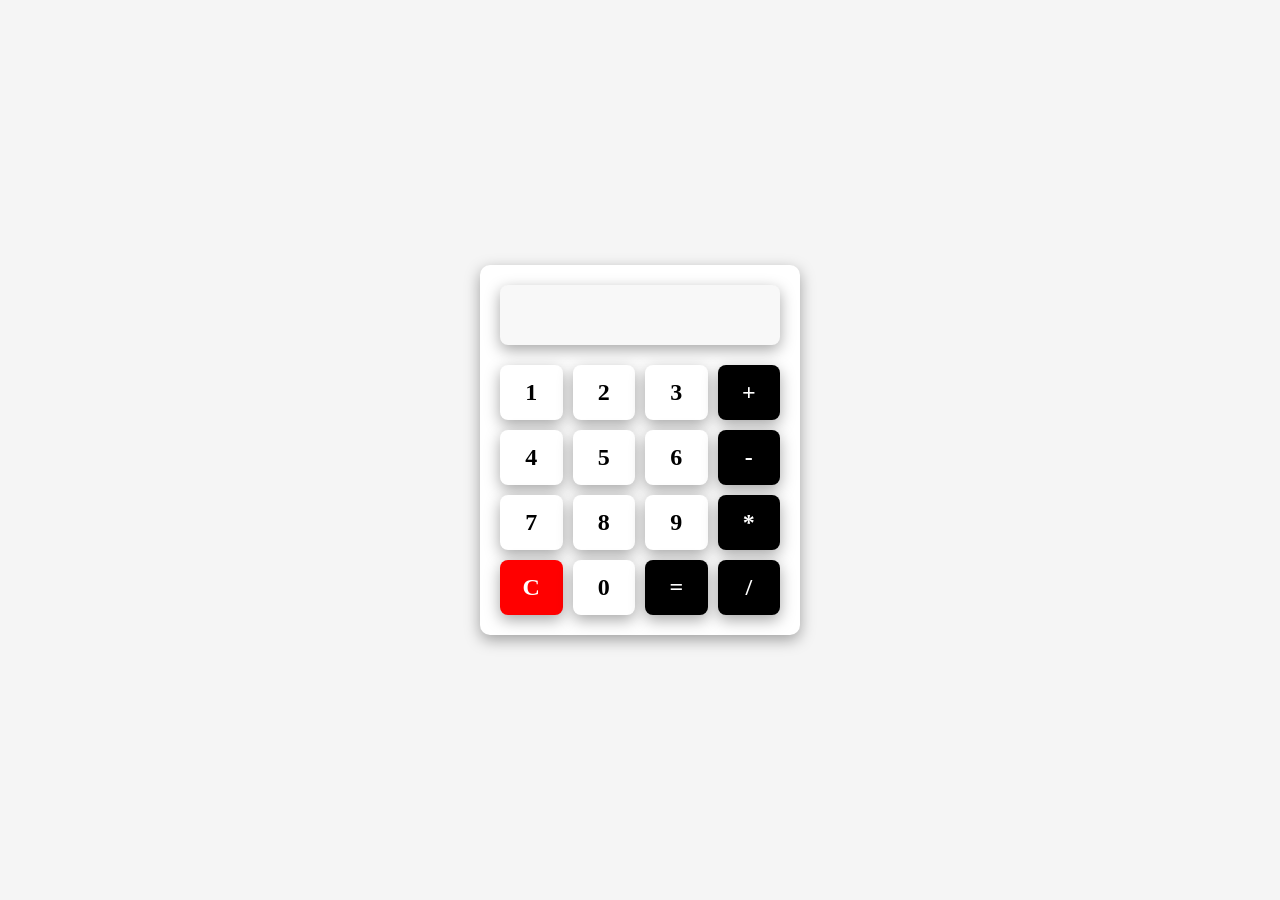
<file: Real-Calculator/index.html>
<!DOCTYPE html>
<html lang="en">
<head>
    <meta charset="UTF-8">
    <meta name="viewport" content="width=device-width, initial-scale=1.0">
    <title>Calculator Task</title>
    <link rel="stylesheet" href="style.css">
</head>
<body>

    <div class="calculator">

        <div class="input"></div>

        <div class="keyboard">

            <div class="btn">1</div>
            <div class="btn">2</div>
            <div class="btn">3</div>
            <div class="btn black">+</div>

            <div class="btn">4</div>
            <div class="btn">5</div>
            <div class="btn">6</div>
            <div class="btn black">-</div>

            <div class="btn">7</div>
            <div class="btn">8</div>
            <div class="btn">9</div>
            <div class="btn black">*</div>

            <div class="btn clear">C</div>
            <div class="btn">0</div>
            <div class="btn black">=</div>
            <div class="btn black">/</div>

        </div>

    </div>

    <script src="script.js"></script>

</body>
</html>
</file>
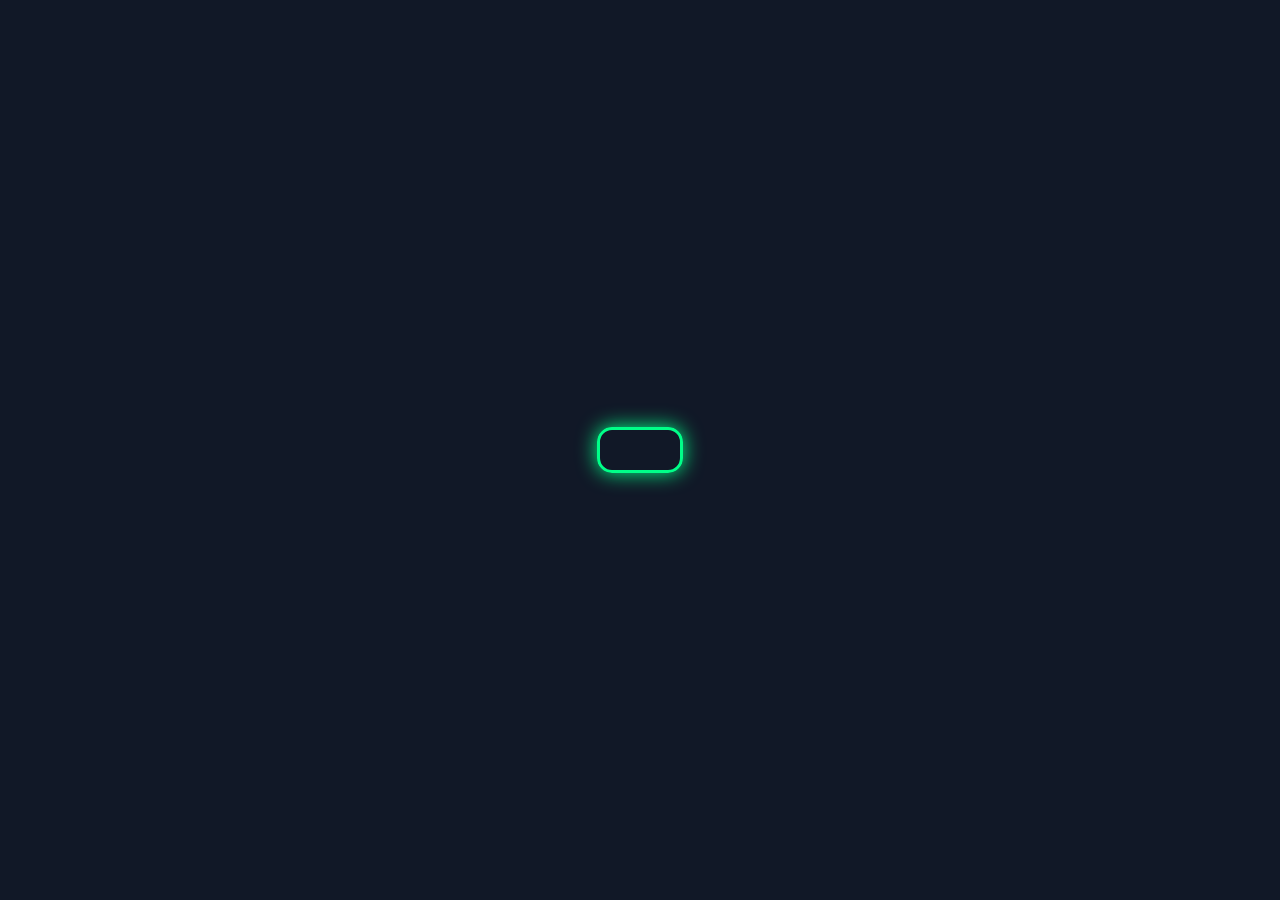
<file: DAY-3/digital-clock/index.html>
<!DOCTYPE html>
<html lang="en">

<head>
    <meta charset="UTF-8">
    <meta name="viewport" content="width=device-width, initial-scale=1.0">
    <title>Digital Clock</title>
    <style>
        * {
            margin: 0;
            padding: 0;
            box-sizing: border-box;
        }

        body {
            height: 100vh;
            display: flex;
            justify-content: center;
            align-items: center;
            background-color: #111827;
            font-family: Arial, Helvetica, sans-serif;
        }

        h1 {
            color: #00ff88;
            font-size: 4rem;
            letter-spacing: 5px;
            padding: 20px 40px;
            border: 3px solid #00ff88;
            border-radius: 15px;
            box-shadow: 0 0 20px #00ff88;
        }
    </style>
</head>

<body>
    <h1></h1>

    <script>
        let h1 = document.querySelector("h1");
        // document.querySelector("body").append(h1);

        setInterval(() => {
            let currentTime = new Date();
            // console.log(currentTime);

            let hours = currentTime.getHours();
            let minutes = currentTime.getMinutes();
            let seconds = currentTime.getSeconds();

            // let time = `${hours} : ${mintues} : ${seconds}`
            let time =
                hours >= 12
                    ? `${hours} : ${minutes} : ${seconds} PM`
                    : `${hours} : ${minutes} : ${seconds} AM`;

            h1.innerText = time;
            // console.log((h1.innerText = time));
        }, 1000);

    </script>
</body>

</html>
</file>
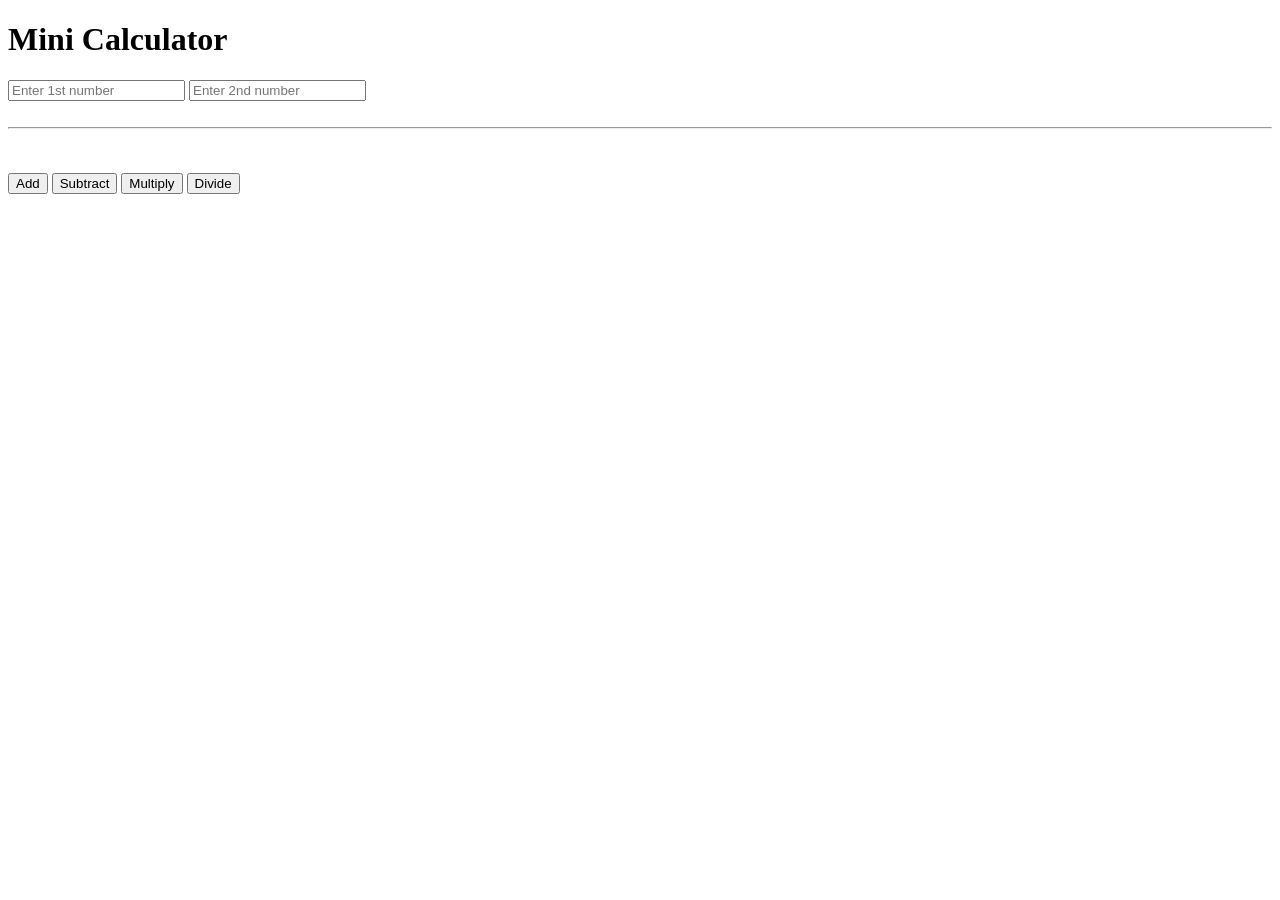
<file: DOM-1/Mini Calculator/index.html>
<!DOCTYPE html>
<html lang="en">

<head>
    <meta charset="UTF-8">
    <meta name="viewport" content="width=device-width, initial-scale=1.0">
    <title>Mini Calculator</title>
</head>

<body>
    <h1>Mini Calculator</h1>

    <input type="number" id="num1" placeholder="Enter 1st number">
    <input type="number" id="num2" placeholder="Enter 2nd number">

    <br>
    <br>
    <hr>
    <br>
    <br>

    <button onclick="add()">Add</button>
    <button onclick="subtract()">Subtract</button>
    <button onclick="multiply()">Multiply</button>
    <button onclick="divide()">Divide</button>



    <script>


        function add() {
            let a = Number(document.getElementById("num1").value);
            let b = Number(document.getElementById("num2").value);

            alert(a + b)


        }

        function subtract() {
            let a = Number(document.getElementById("num1").value);
            let b = Number(document.getElementById("num2").value);

            alert(a - b)

        }

        function multiply() {
            let a = Number(document.getElementById("num1").value);
            let b = Number(document.getElementById("num2").value);

            alert(a * b)

        }

        function divide() {
            let a = Number(document.getElementById("num1").value);
            let b = Number(document.getElementById("num2").value);

            alert(a / b)

        }
    </script>
</body>

</html>
</file>
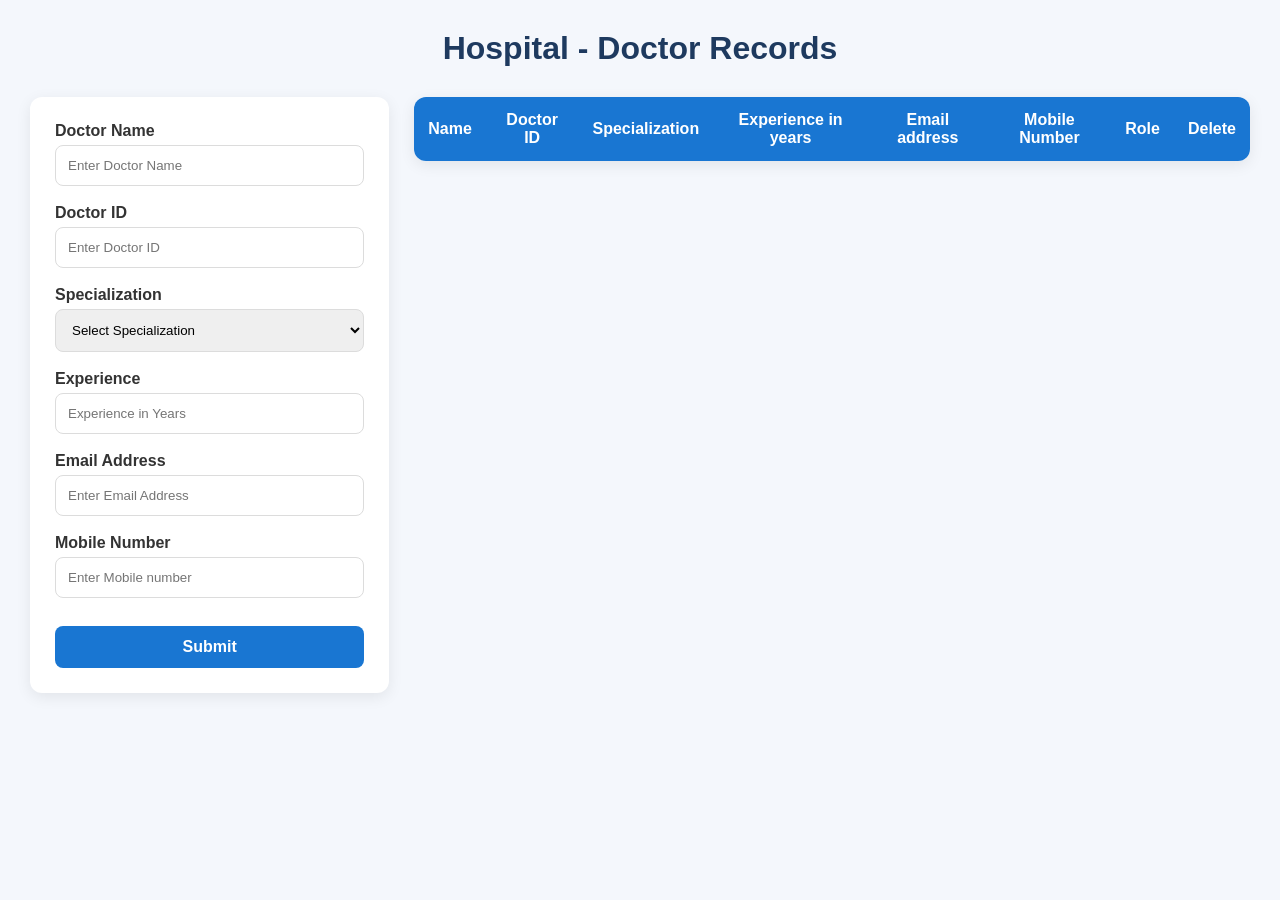
<file: DOM-3/hospital-management-app/index.html>
<!DOCTYPE html>
<html lang="en">

<head>
  <meta charset="UTF-8" />
  <meta http-equiv="X-UA-Compatible" content="IE=edge" />
  <meta name="viewport" content="width=device-width, initial-scale=1.0" />
  <title>Hospital app</title>
  <link rel="stylesheet" href="index.css" />
</head>

<body>
  <!-- Dont make any changes here -->
  <h1>Hospital - Doctor Records</h1>

  <div>
    <!-- ***** We are using form here  ****  -->
    <form>
      <label for="">Doctor Name</label><br />
      <input id="name" type="text" placeholder="Enter Doctor Name" /><br /><br>
      <label for="">Doctor ID</label><br />
      <input id="docID" type="number" placeholder="Enter Doctor ID" /><br /><br>
      <label for="">Specialization </label><br />
      <select id="dept">
        <option value="">Select Specialization</option>
        <option value="Dermatologist">Dermatologist</option>
        <option value="ENT">ENT</option>
        <option value="Dentist">Dentist</option>
        <option value="COVID">COVID</option>
        <option value="Gynecologist">Gynecologist</option>
      </select><br /><br>
      <label for="">Experience </label><br />
      <input id="exp" type="number" placeholder="Experience in Years" /><br /><br>
      <label for="">Email Address </label><br />
      <input type="text" id="email" placeholder="Enter Email Address" /><br /><br>
      <label for="">Mobile Number </label><br />
      <input id="mbl" type="number" placeholder="Enter Mobile number" /><br /><br>
      <input type="submit" />
    </form>
    <table>
      <!-- Dont change order of columns -->
      <thead>
        <tr>
          <th>Name</th>
          <th>Doctor ID</th>
          <th>Specialization</th>
          <th>Experience in years</th>
          <th>Email address</th>
          <th>Mobile Number</th>
          <th>Role</th>
          <th>Delete</th>
        </tr>
      </thead>
      <tbody>
        <!-- ******* Append your output here ********* -->
      </tbody>
    </table>
  </div>
</body>

</html>

<script src="index.js"></script>
</file>
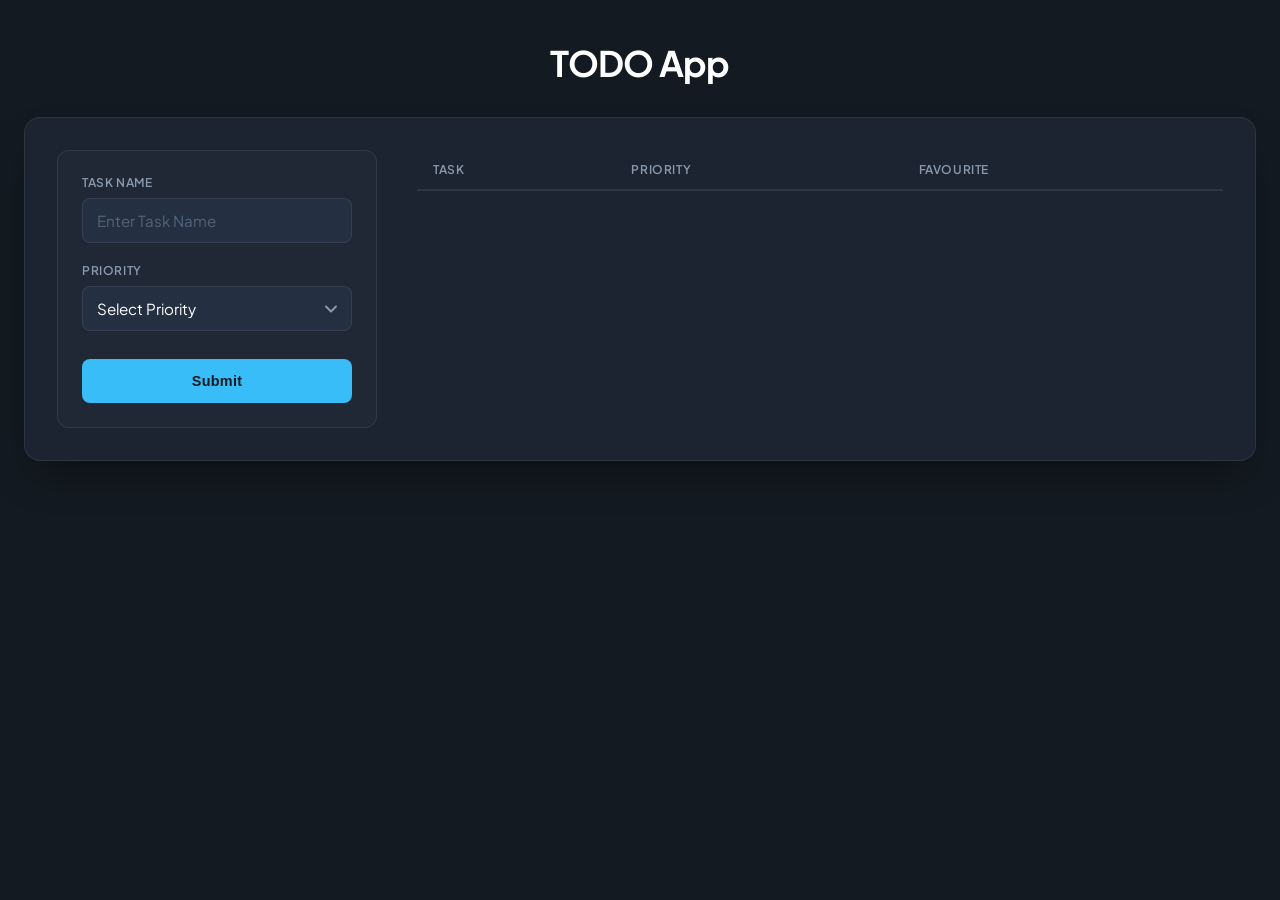
<file: DOM-3/To-Do-App/index.html>
<!DOCTYPE html>
<html lang="en">
  <head>
    <meta charset="UTF-8" />
    <meta http-equiv="X-UA-Compatible" content="IE=edge" />
    <meta name="viewport" content="width=device-width, initial-scale=1.0" />
    <title>DOM-3</title>
    <link rel="stylesheet" href="style.css" />
  </head>
  <body>
    <!-- Dont make any changes here -->
    <h1>TODO App</h1>
    

    <div>
      <!-- ***** We are using form here  ****  -->
      <form>
        <label for="">Task Name</label><br />
        <input id="task" type="text" placeholder="Enter Task Name" /><br />
        <label for="">Priority </label><br />
        <select id="priority">
          <option value="" disabled selected>Select Priority</option>
          <option value="High">High</option>
          <option value="Low">Low</option>
          </select>
        <br />
        <input type="submit" />
      </form>
      <table>
        <!-- Dont change order of columns -->
        <thead>
          <tr>
            <th>Task</th>
            <th>Priority</th>
            <th>Favourite</th>
          </tr>
        </thead>
        <tbody>
        <!-- Append your output to tbody -->
        </tbody>
      </table>
    </div>
  </body>
</html>

<script src="script.js"></script>
</file>
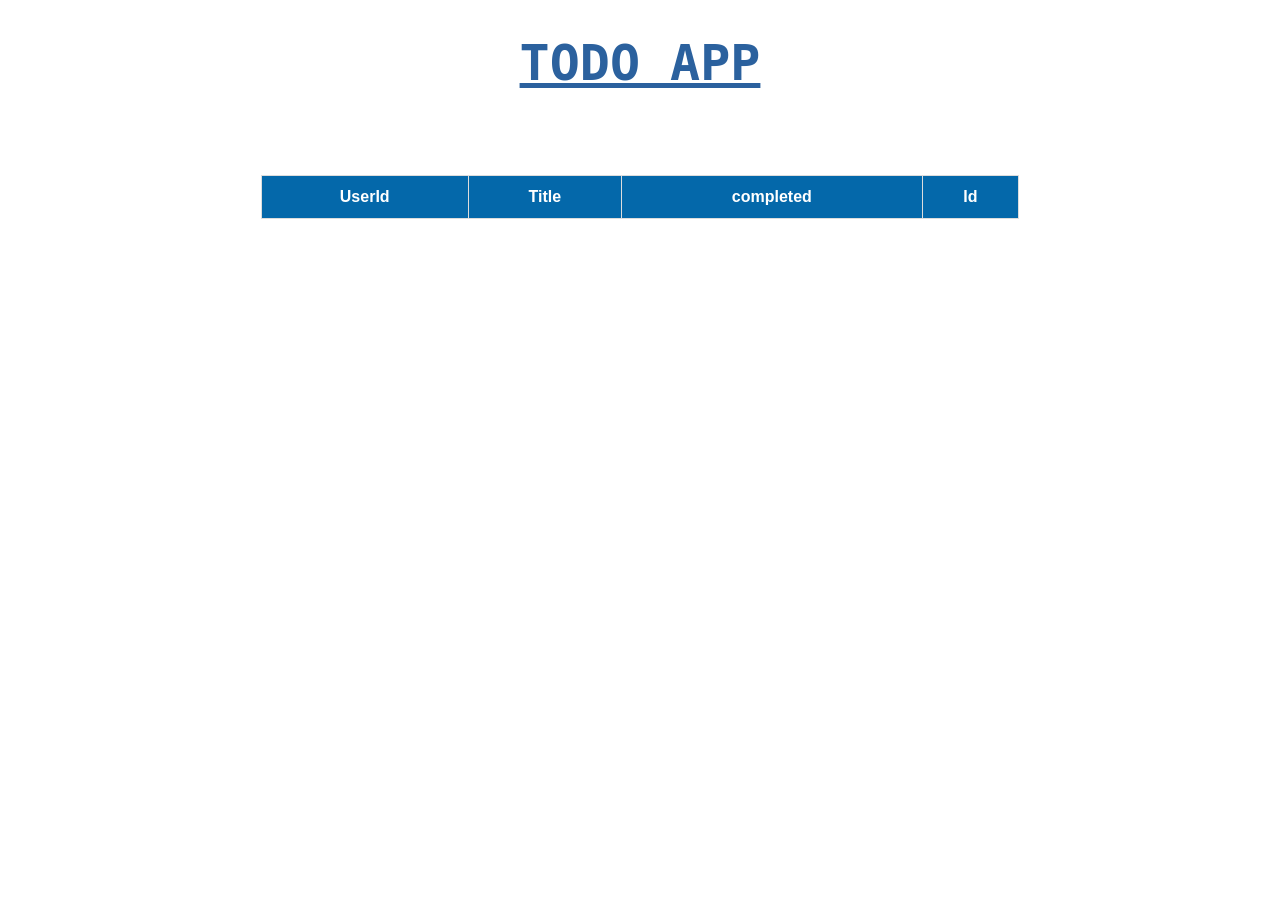
<file: Fetch API/To-Do App/index.html>
<!DOCTYPE html>
<html lang="en">

<head>
  <meta charset="UTF-8" />
  <meta http-equiv="X-UA-Compatible" content="IE=edge" />
  <meta name="viewport" content="width=device-width, initial-scale=1.0" />
  <title>DOM-3</title>
  <link rel="stylesheet" href="style.css" />
</head>

<body>
  <!-- Dont make any changes here -->
  <h1>TODO App</h1>
  <div>
    <!-- ***** We are using form here  ****  -->

    <table>
      <!-- Dont change order of columns -->
      <thead>
        <tr>
          <th>UserId</th>
          <th>Title</th>
          <th>completed</th>
          <th>Id</th>
        </tr>
      </thead>
      <tbody>
        <!-- Append your output to tbody -->
        
      </tbody>
    </table>
  </div>
</body>

</html>

<script src="script.js"></script>
</file>
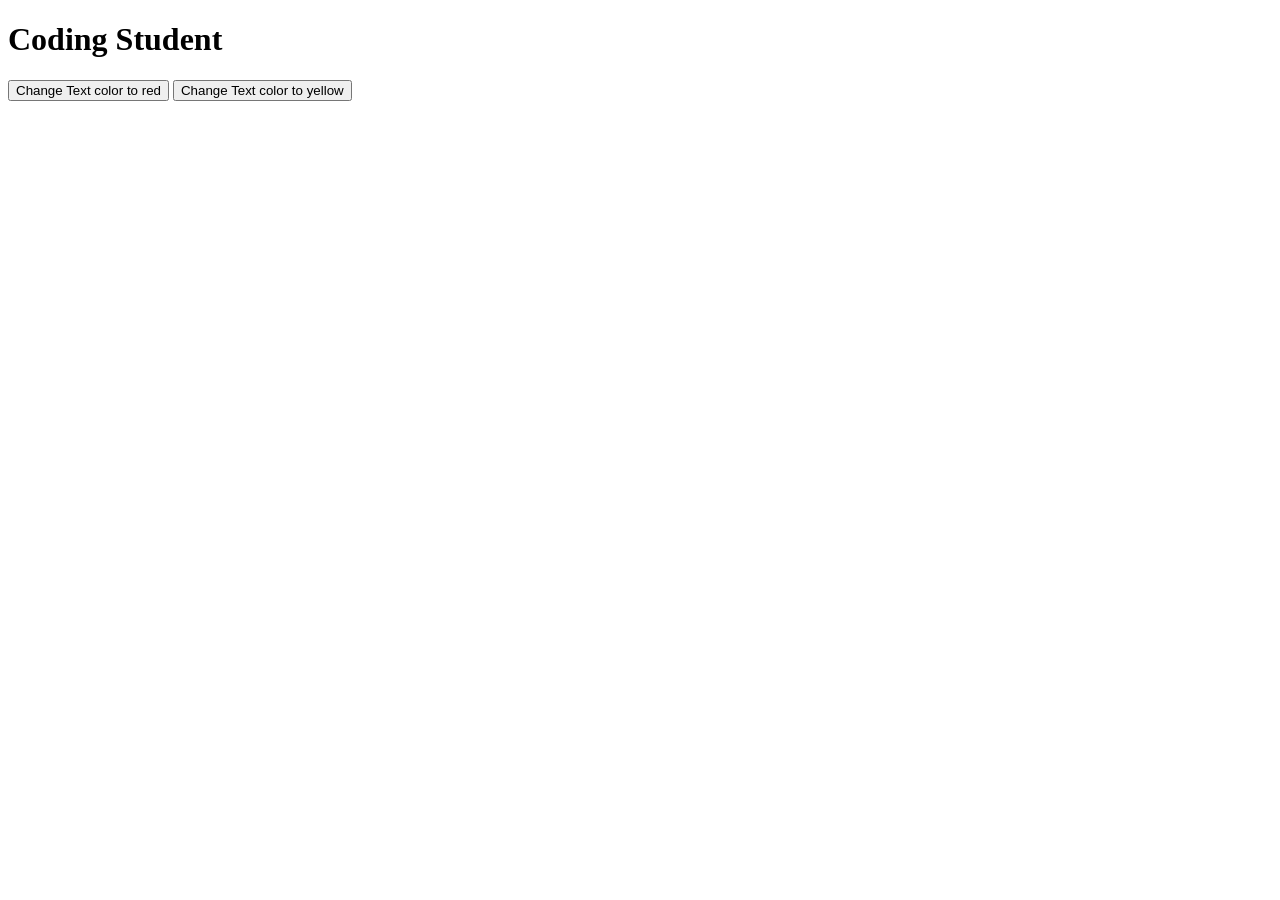
<file: DOM-2/assignment1.html>
<!DOCTYPE html>
<html lang="en">
  <head>
    <meta charset="UTF-8" />
    <meta http-equiv="X-UA-Compatible" content="IE=edge" />
    <meta name="viewport" content="width=device-width, initial-scale=1.0" />
    <title>ASS-1</title>
  </head>
  <body>
    <h1>Coding Student</h1>
    <button onClick="changeRed()">Change Text color to red</button>
    <button onClick="changeYellow()">Change Text color to yellow</button>
  </body>
</html>

<script>

  function changeRed(){
    document.querySelector("h1").style.color = "red";

  }

  function changeYellow() {
    document.querySelector("h1").style.color = "yellow";
  }
</script>
</file>
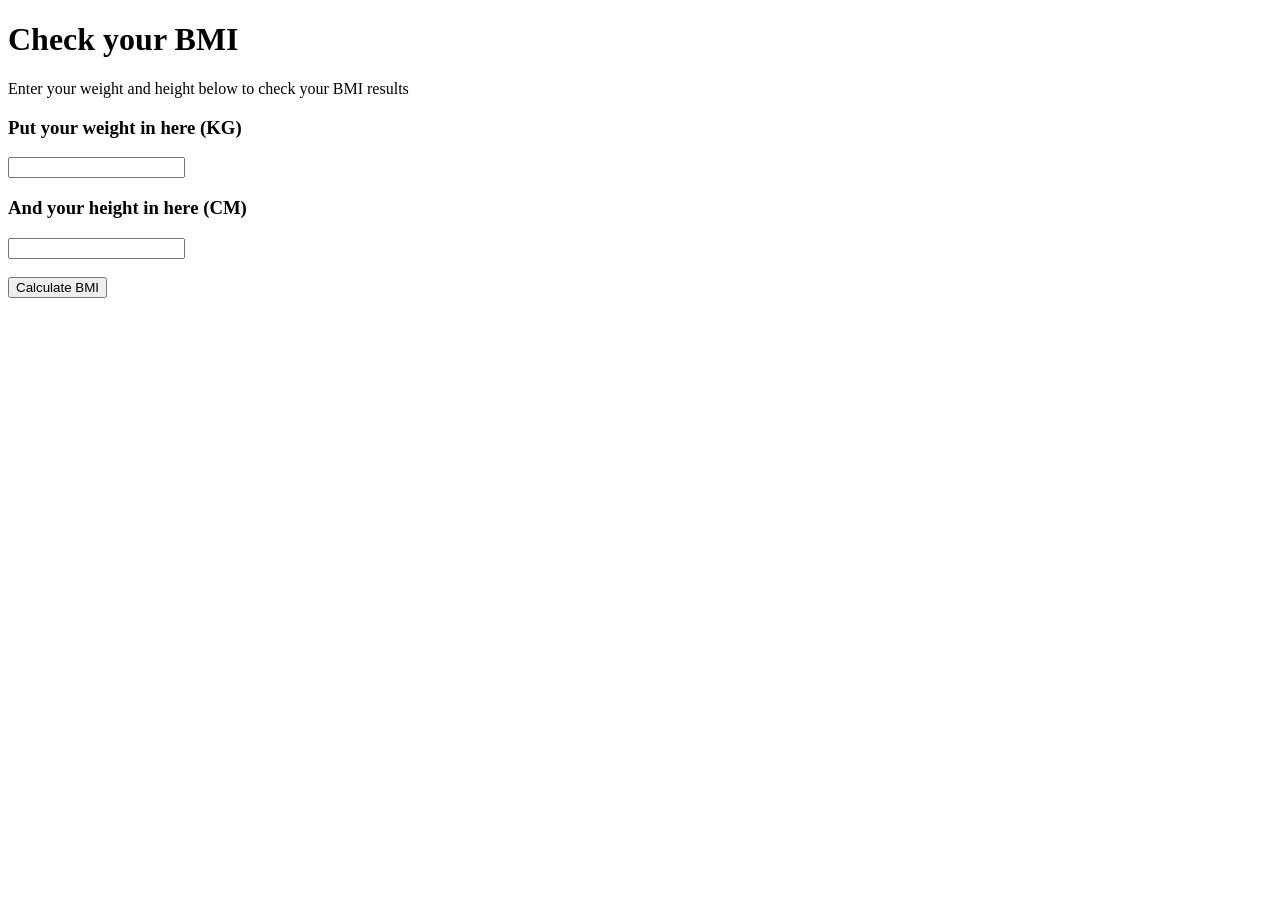
<file: DOM-2/assignment3.html>
<!DOCTYPE html>
<html lang="en">
<head>
    <meta charset="UTF-8">
    <meta name="viewport" content="width=device-width, initial-scale=1.0">
    <title>BMI Calculator</title>
</head>
<body>

    <h1>Check your BMI</h1>

    <p>Enter your weight and height below to check your BMI results</p>

    <h3>Put your weight in here (KG)</h3>
    <input type="number" id="weight">

    <h3>And your height in here (CM)</h3>
    <input type="number" id="height">

    <br><br>

    <button onclick="bmiCalc()">Calculate BMI</button>

    <h2 id="result"></h2>

    <script>

        function bmiCalc() {

            const weight = Number(document.getElementById("weight").value);
            const heightCm = Number(document.getElementById("height").value);

            const heightM = heightCm / 100;

            const bmi = (weight / (heightM * heightM)).toFixed(1);

            let status = "";

            if (bmi <= 18.4) {
                status = "Underweight";
            }
            else if (bmi >= 18.5 && bmi <= 24.9) {
                status = "Normal Weight";
            }
            else if (bmi >= 25 && bmi <= 29.9) {
                status = "Overweight";
            }
            else {
                status = "Obese";
            }

            document.getElementById("result").innerText =
                `Your BMI is ${bmi} which means You are ${status}`;
        }

    </script>

</body>
</html>
</file>
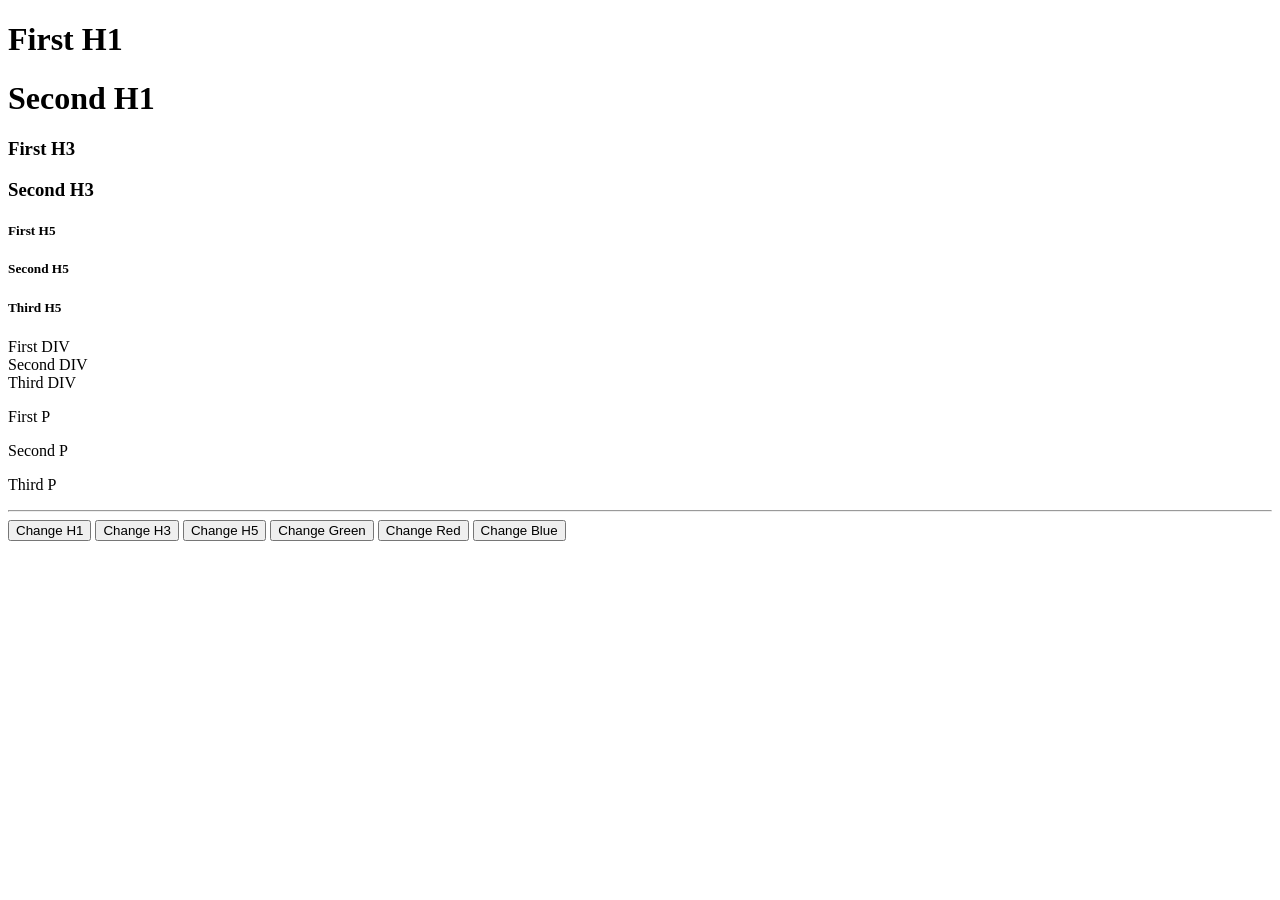
<file: DOM-2/selectors.html>
<!DOCTYPE html>
<html lang="en">
<head>
  <meta charset="UTF-8">
  <meta name="viewport" content="width=device-width, initial-scale=1.0">
  <title>Practice Selectors</title>
</head>
<body>
  <h1>First H1</h1>
    <h1>Second H1</h1>
    <h3>First H3</h3>
    <h3>Second H3</h3>
    <h5>First H5</h5>
    <h5>Second H5</h5>
    <h5>Third H5</h5>
    <div class="green">First DIV</div>
    <div class="red">Second DIV</div>
    <div class="blue">Third DIV</div>
    <p class="green">First P</p>
    <p class="red">Second P</p>
    <p class="blue">Third P</p>
    <hr />
    <button onClick="changeH1()">Change H1</button>
    <button onClick="changeH3()">Change H3</button>
    <button onClick="changeH5()">Change H5</button>
    <button onClick="changeGreen()">Change Green</button>
    <button onClick="changeRed()">Change Red</button>
    <button onClick="changeBlue()">Change Blue</button>
    <script>
      function changeH1() {
        document.querySelector("h1").style.color = "red";
      }

      function changeH3() {
        document.querySelector("h3").style.color = "green";
      }

      function changeH5() {
        document.querySelector("h5").style.color = "blue";
      }

      function changeGreen() {
        for (const el of document.querySelectorAll(".green")) {
            el.style.color = "green";
        }
      }

      function changeRed() {
        for (const el of document.querySelectorAll(".red")) {
            el.style.color = "red";
        }
      }

      function changeBlue() {
        for (const el of document.querySelectorAll(".blue")) {
            el.style.color = "blue";
        }
      }
    </script>
</body>
</html>
</file>
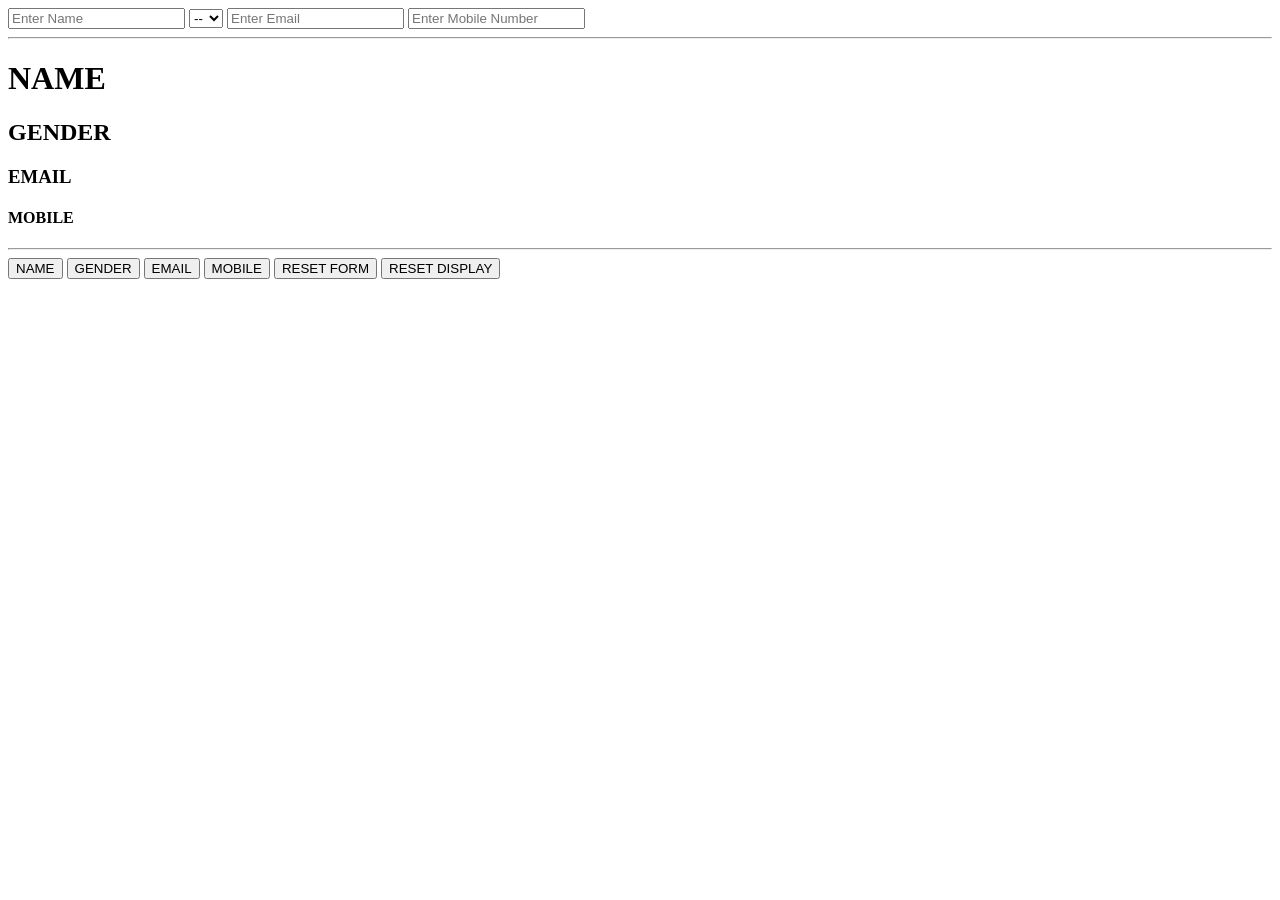
<file: DOM-1/Registration Form/registration.html>
<!DOCTYPE html>
<html lang="en">
<head>
    <meta charset="UTF-8">
    <meta name="viewport" content="width=device-width, initial-scale=1.0">
    <title>Registration</title>
</head>

<body>
    <input type="text" name="name" id="name" placeholder="Enter Name">

    <select id="gender">

        <option value="">--</option>

        <option value="male">M</option>

        <option value="female">F</option>

    </select>

    <input type="text" name="email" id="email" placeholder="Enter Email">

    <input type="text" name="mobile" id="mobile" placeholder="Enter Mobile Number">

    <hr>

    <h1 id="dName">NAME</h1>
    <h2 id="dGender">GENDER</h2>
    <h3 id="dEmail">EMAIL</h3>
    <h4 id="dMobile">MOBILE</h4>

    <hr>

    <button onclick="showName()">NAME</button>
    <button onclick="showGender()">GENDER</button>
    <button onclick="showEmail()">EMAIL</button>
    <button onclick="showMobile()">MOBILE</button>
    <button onclick="resetForm()">RESET FORM</button>
    <button onclick="resetDisplay()">RESET DISPLAY</button>

    <script>

        function showName() {
            let name = document.getElementById("name").value;
            document.getElementById("dName").innerText = name;
        }

        function showGender() {
            let gender = document.getElementById("gender").value;
            document.getElementById("dGender").innerText = gender;
        }

        function showEmail() {
            let email = document.getElementById("email").value;
            document.getElementById("dEmail").innerText = email;
        }

        function showMobile() {
            let mobile = document.getElementById("mobile").value;
            document.getElementById("dMobile").innerText = mobile;
        }

        function resetForm() {
            document.getElementById("name").value = "";
            document.getElementById("gender").value = "";
            document.getElementById("email").value = "";
            document.getElementById("mobile").value = "";
        }

        function resetDisplay() {
            document.getElementById("dName").innerText = "";
            document.getElementById("dGender").innerText = "";
            document.getElementById("dEmail").innerText = "";
            document.getElementById("dMobile").innerText = "";
        }

    </script>
</body>

</html>
</file>
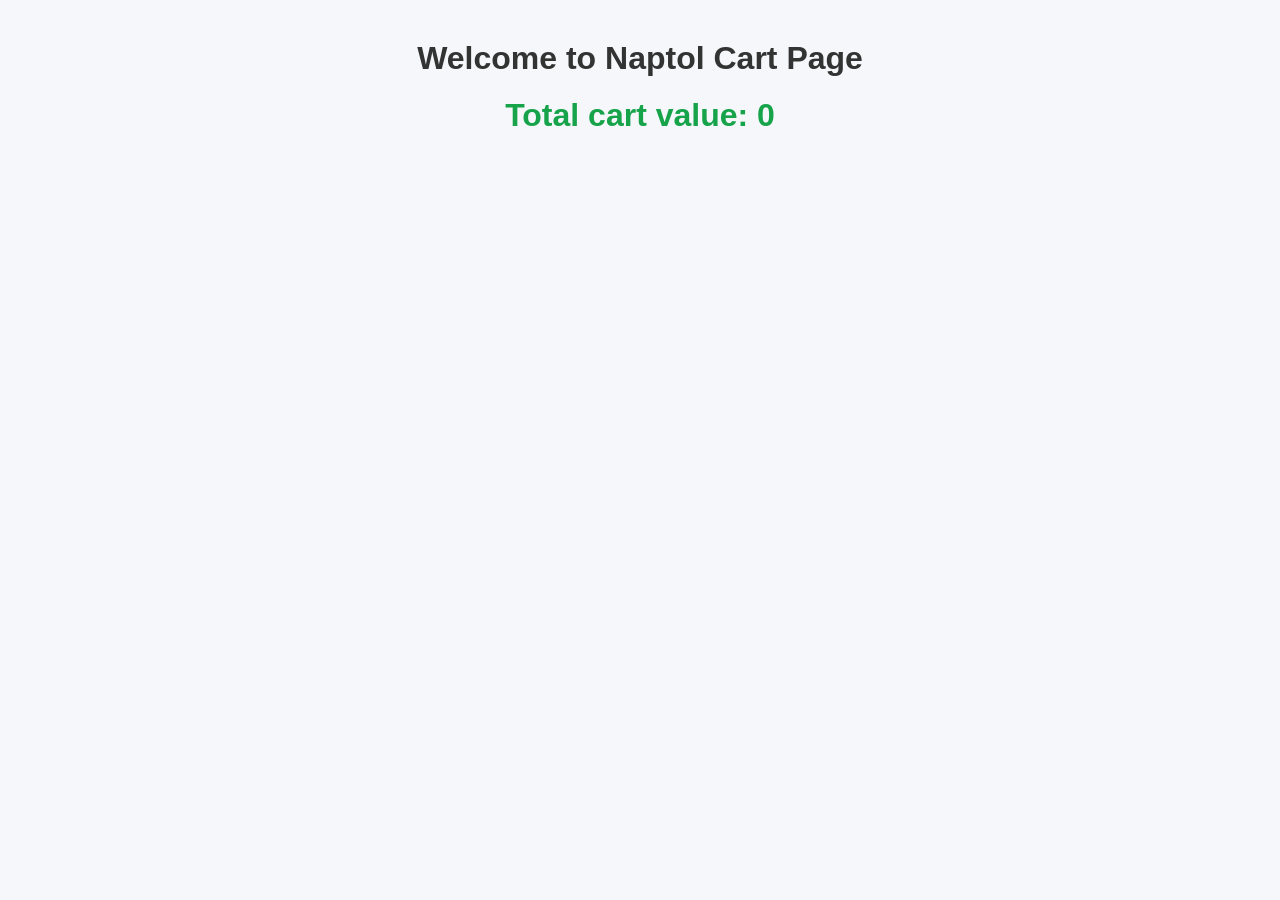
<file: Fetch API/E-Commerce App/Cart.html>
<!DOCTYPE html>
<html lang="en">

<head>
    <meta charset="UTF-8">
    <meta name="viewport" content="width=device-width, initial-scale=1.0">
    <title>Naptol</title>

    <style>
        * {
            margin: 0;
            padding: 0;
            box-sizing: border-box;
            font-family: Arial, Helvetica, sans-serif;
        }

        body {
            background-color: #f5f7fa;
            padding: 20px;
        }

        h1 {
            text-align: center;
            margin: 20px 0;
            color: #333;
        }

        #search,
        #sort {
            padding: 10px;
            margin: 10px;
            border: 1px solid #ccc;
            border-radius: 8px;
            font-size: 16px;
        }

        #root {
            display: grid;
            grid-template-columns: repeat(4, 1fr);
            gap: 20px;
            margin-top: 20px;
        }

        #root>div {
            background: white;
            border-radius: 12px;
            padding: 15px;
            box-shadow: 0 4px 12px rgba(0, 0, 0, 0.1);
            transition: 0.3s;
            text-align: center;
        }

        #root>div:hover {
            transform: translateY(-5px);
        }

        img {
            width: 100%;
            height: 220px;
            object-fit: contain;
        }

        h3 {
            margin: 10px 0;
            font-size: 16px;
        }

        p {
            font-size: 14px;
            color: #555;
            margin: 10px 0;
        }

        button {
            padding: 10px 15px;
            border: none;
            border-radius: 8px;
            background-color: #2563eb;
            color: white;
            cursor: pointer;
            margin: 5px;
            transition: 0.3s;
        }

        button:hover {
            background-color: #1d4ed8;
        }

        #total {
            text-align: center;
            color: #16a34a;
            margin-bottom: 20px;
        }

        span {
            color: #e11d48;
            font-weight: bold;
        }

        /* Tablet */
        @media(max-width:992px) {
            #root {
                grid-template-columns: repeat(2, 1fr);
            }
        }

        /* Mobile */
        @media(max-width:576px) {
            #root {
                grid-template-columns: repeat(1, 1fr);
            }

            #search,
            #sort {
                width: 100%;
                margin: 8px 0;
            }
        }
    </style>
</head>

<body>
    <h1>Welcome to Naptol Cart Page</h1>

    <h1 id="total">Total cart value: </h1>

    <div id="root">
        <!-- All Product come here... -->
    </div>
</body>

</html>

<script>

    let cartArr = JSON.parse(localStorage.getItem("cart")) || [];

    displayCart(cartArr)

    const totalCartValue = cartArr.reduce((acc, el) => {
        return acc + el.price
    }, 0)

    console.log(totalCartValue);
    document.querySelector("#total").innerText = `Total cart value: ${totalCartValue} `


    function displayCart(arr) {

        document.querySelector("#root").innerText = ""
        arr.forEach((el, i) => {

            const box = document.createElement("div");

            const image = document.createElement("img");
            image.setAttribute("src", el.image);

            const title = document.createElement("h3");
            title.innerHTML = `<span>Title:</span> ${el.title}`

            const category = document.createElement("h3");
            category.innerText = `Category: ${el.category}`

            const description = document.createElement("p");
            description.innerText = `Description: ${el.description}`

            const price = document.createElement("button");
            price.innerText = `Price: ${el.price}`

            const rating = document.createElement("button");
            rating.innerText = `Rating: ${el.rating.rate}`

            const hrr = document.createElement("hr");

            const removebtn = document.createElement("button");
            removebtn.innerText = "Remove"

            removebtn.addEventListener("click", function () {
                cartArr.splice(i, 1)

                localStorage.setItem("cart", JSON.stringify(cartArr));
                alert("Product Removed from cart")
                displayCart(cartArr)
                const totalCartValue = cartArr.reduce((acc, el) => {
                    return acc + el.price
                }, 0)

                console.log(totalCartValue);
                document.querySelector("#total").innerText = `Total cart value: ${totalCartValue} `



            })



            box.append(image, title, category, description, price, rating, hrr, removebtn);

            document.querySelector("#root").append(box)
        })
    }
</script>
</file>
<file: Real-Calculator/style.css>
*{
    margin: 0;
    padding: 0;
    box-sizing: border-box;
}

body{
    height: 100vh;
    display: flex;
    justify-content: center;
    align-items: center;
    background-color: #f5f5f5;
    box-shadow: rgba(0, 0, 0, 0.35) 0px 5px 15px;
}

.calculator{
    width: 320px;
    padding: 20px;
    background-color: white;
    box-shadow: rgba(0, 0, 0, 0.35) 0px 5px 15px;
    border-radius: 10px;
}

.input{
    width: 100%;
    height: 60px;
    background-color: #f8f8f8;
    box-shadow: rgba(0, 0, 0, 0.35) 0px 5px 15px;
    border-radius: 8px;
    margin-bottom: 20px;
}

.keyboard{
    display: grid;
    grid-template-columns: repeat(4,1fr);
    gap: 10px;
}

.btn{
    height: 55px;
    display: flex;
    justify-content: center;
    align-items: center;
    background-color: white;
    box-shadow: rgba(0, 0, 0, 0.35) 0px 5px 15px;
    border-radius: 8px;
    font-size: 24px;
    font-weight: bold;
    cursor: pointer;
}

.black{
    background-color: black;
    box-shadow: rgba(0, 0, 0, 0.35) 0px 5px 15px;
    color: white;
}

.clear{
    background-color: red;
    box-shadow: rgba(0, 0, 0, 0.35) 0px 5px 15px;
    color: white;
}

.input{
    width: 100%;
    height: 60px;
    background-color: #f8f8f8;
    box-shadow: rgba(0, 0, 0, 0.35) 0px 5px 15px;
    border-radius: 8px;
    margin-bottom: 20px;

    display: flex;
    justify-content: flex-end;
    align-items: center;
    padding-right: 15px;
    font-size: 24px;
    font-weight: bold;
}
</file>
<file: DOM-3/hospital-management-app/index.css>
* {
  margin: 0;
  padding: 0;
  box-sizing: border-box;
  font-family: "Segoe UI", sans-serif;
}

body {
  background-color: #f4f7fc;
  padding: 30px;
}

h1 {
  text-align: center;
  color: #1e3a5f;
  margin-bottom: 30px;
  font-size: 32px;
}

body > div {
  display: flex;
  gap: 25px;
  align-items: flex-start;
}

/* FORM SECTION */

form {
  width: 30%;
  background: white;
  padding: 25px;
  border-radius: 12px;
  box-shadow: 0px 4px 15px rgba(0, 0, 0, 0.08);
  position: sticky;
  top: 20px;
}

form label {
  font-weight: 600;
  color: #333;
}

form input,
form select {
  width: 100%;
  padding: 12px;
  margin-top: 5px;
  border: 1px solid #dcdcdc;
  border-radius: 8px;
  outline: none;
  transition: 0.3s;
}

form input:focus,
form select:focus {
  border-color: #1976d2;
  box-shadow: 0 0 5px rgba(25, 118, 210, 0.3);
}

form input[type="submit"] {
  background: #1976d2;
  color: white;
  font-size: 16px;
  font-weight: 600;
  cursor: pointer;
  border: none;
  margin-top: 10px;
  transition: 0.3s;
}

form input[type="submit"]:hover {
  background: #1259a8;
}

/* TABLE SECTION */

table {
  width: 70%;
  border-collapse: collapse;
  background: white;
  border-radius: 12px;
  overflow: hidden;
  box-shadow: 0px 4px 15px rgba(0, 0, 0, 0.08);
}

thead {
  background: #1976d2;
  color: white;
}

th,
td {
  padding: 14px;
  text-align: center;
}

tbody tr {
  border-bottom: 1px solid #ececec;
  transition: 0.2s;
}

tbody tr:hover {
  background: #f7faff;
}

th {
  font-weight: 600;
}

/* DELETE BUTTON */

td button {
  background: #e53935;
  color: white;
  border: none;
  padding: 8px 14px;
  border-radius: 6px;
  cursor: pointer;
  font-weight: 600;
  transition: 0.3s;
}

td button:hover {
  background: #c62828;
}

/* ROLE COLORS */

tbody tr td:nth-child(7) {
  font-weight: bold;
}

/* RESPONSIVE */

@media (max-width: 1000px) {
  body > div {
    flex-direction: column;
  }

  form,
  table {
    width: 100%;
  }

  table {
    display: block;
    overflow-x: auto;
  }
}
</file>
<file: DOM-3/To-Do-App/style.css>
@import url('https://fonts.googleapis.com/css2?family=Plus+Jakarta+Sans:wght@400;500;600;700&family=JetBrains+Mono:wght@500;600&display=swap');

:root {
  --bg-main: #131A21;
  --bg-card: #1B2430;
  --bg-input: #242F41;
  --text-main: #FFFFFF;
  --text-muted: #8A99AD;
  --accent-primary: #38BDF8; 
  --accent-hover: #0EA5E9;
  --accent-danger: #EF4444; 
  --accent-danger-hover: #DC2626;
  --border-color: rgba(255, 255, 255, 0.08);
}

* {
  box-sizing: border-box;
}

body {
  margin: 0;
  min-height: 100vh;
  background-color: var(--bg-main);
  font-family: 'Plus Jakarta Sans', -apple-system, BlinkMacSystemFont, sans-serif;
  color: var(--text-main);
  display: flex;
  flex-direction: column;
  align-items: center;
  padding: 40px 24px;
}

h1 {
  font-weight: 700;
  font-size: clamp(1.8rem, 4vw, 2.2rem);
  color: var(--text-main);
  letter-spacing: -0.02em;
  margin: 0 0 32px;
  text-align: center;
}

div {
  background: var(--bg-card);
  border-radius: 16px;
  padding: 32px;
  width: 100%;
  max-width: 1240px;
  box-shadow: 0 20px 40px -15px rgba(0, 0, 0, 0.5);
  border: 1px solid var(--border-color);
  display: flex;
  gap: 40px;
  align-items: flex-start;
}

form {
  flex: 0 0 320px;
  display: flex;
  flex-direction: column;
  background: rgba(255, 255, 255, 0.02);
  padding: 24px;
  border-radius: 12px;
  border: 1px solid var(--border-color);
}

br {
  display: none;
}

label {
  display: block;
  font-size: 0.75rem;
  font-weight: 600;
  text-transform: uppercase;
  letter-spacing: 0.05em;
  color: var(--text-muted);
  margin-bottom: 8px;
}

input[type="text"],
input[type="number"],
select {
  display: block;
  width: 100%;
  padding: 12px 14px;
  margin-bottom: 20px;
  background: var(--bg-input);
  border: 1px solid var(--border-color);
  font-size: 0.95rem;
  font-family: inherit;
  color: var(--text-main);
  border-radius: 8px;
  transition: all 0.2s ease;
}

select {
  cursor: pointer;
  appearance: none;
  background-image: url("data:image/svg+xml,%3Csvg xmlns='http://www.w3.org/2000/svg' width='12' height='8' viewBox='0 0 12 8' fill='none'%3E%3Cpath d='M1 1.5L6 6.5L11 1.5' stroke='%238A99AD' stroke-width='2' stroke-linecap='round' stroke-linejoin='round'/%3E%3C/svg%3E");
  background-repeat: no-repeat;
  background-position: right 14px center;
  padding-right: 40px;
}

input::placeholder {
  color: #52647C;
}

input:focus,
select:focus {
  outline: none;
  border-color: var(--accent-primary);
  box-shadow: 0 0 0 3px rgba(56, 189, 248, 0.15);
}

input[type="submit"] {
  width: 100%; 
  margin-top: 8px;
  padding: 14px;
  background: var(--accent-primary);
  color: var(--bg-main);
  border: none;
  border-radius: 8px;
  font-size: 0.9rem;
  font-weight: 700;
  letter-spacing: 0.02em;
  cursor: pointer;
  transition: background 0.2s ease, transform 0.1s ease;
}

input[type="submit"]:hover {
  background: var(--accent-hover);
}

input[type="submit"]:active {
  transform: scale(0.98);
}

table {
  flex: 1;
  width: 100%;
  border-collapse: collapse;
}

thead th {
  text-align: left;
  padding: 12px 16px;
  font-size: 0.75rem;
  font-weight: 600;
  text-transform: uppercase;
  letter-spacing: 0.05em;
  color: var(--text-muted);
  border-bottom: 2px solid var(--border-color);
}

tbody tr {
  border-bottom: 1px solid var(--border-color);
  transition: background 0.2s ease;
}

tbody tr:hover {
  background: rgba(255, 255, 255, 0.02);
}

tbody tr:last-child {
  border-bottom: none;
}

td {
  padding: 16px;
  font-size: 0.95rem;
  vertical-align: middle;
}

td:nth-child(1) {
  font-weight: 600;
  color: var(--text-main);
}

td:nth-child(2) {
  font-family: 'JetBrains Mono', monospace;
  font-size: 0.85rem;
  color: var(--accent-primary);
}

tbody button {
  display: inline-flex;
  align-items: center;
  justify-content: center;
  padding: 8px 16px;
  background: rgba(239, 68, 68, 0.1);
  border: 1px solid rgba(239, 68, 68, 0.2);
  border-radius: 6px;
  color: var(--accent-danger);
  font-size: 0.85rem;
  font-weight: 600;
  cursor: pointer;
  transition: all 0.2s ease;
}

tbody button::before {
  content: none !important;
}

tbody button:hover {
  background: var(--accent-danger);
  color: #FFFFFF;
  border-color: var(--accent-danger-hover);
}

:focus-visible {
  outline: 2px solid var(--accent-primary);
  outline-offset: 2px;
}

@media (max-width: 1024px) {
  div {
    flex-direction: column;
    gap: 32px;
    padding: 24px;
  }

  form {
    flex: none;
    width: 100%;
  }

  table {
    display: block;
    overflow-x: auto; 
    white-space: nowrap;
  }
}
</file>
<file: Fetch API/To-Do App/style.css>
div {
  display: flex;
  justify-content: space-around;
}
form {
  margin: 0 auto;
  margin-top: 50px;
  width: 30%;
  box-shadow: rgba(149, 157, 165, 0.2) 0px 8px 24px;
  padding: 30px;
}



label {
  font-size: 20px;
}

table {
  font-family: Arial, Helvetica, sans-serif;
  border-collapse: collapse;
  width: 60%;
  margin: auto;
  margin-top: 50px;
  text-align: center;
}

table td,
table th {
  border: 1px solid #ddd;
  padding: 8px;
  text-align: center;
}

table tr:nth-child(even) {
  background-color: #8caacf;
}

table tr:hover {
  background-color: #ddd;
}

table th {
  padding-top: 12px;
  padding-bottom: 12px;
  text-align: left;
  background-color: #0468aa;
  color: white;
  text-align: center;
}

* {
  box-sizing: border-box;
}

input[type="text"],
select,
textarea {
  width: 100%;
  padding: 12px;
  border: 1px solid #ccc;
  border-radius: 4px;
  box-sizing: border-box;
  margin-top: 6px;
  margin-bottom: 16px;
  resize: vertical;
}

input[type="submit"] {
  background-color: #2b619e;
  color: white;
  padding: 12px 20px;
  border: none;
  border-radius: 20px;
  cursor: pointer;
  width: 100%;
  font-size: 20px;
}

input[type="submit"]:hover {
  background-color: #3973b6;
}

h1 {
  text-align: center;
  font-size: 50px;
  text-transform: uppercase;
  font-family: monospace;
  color: #2b619e;
  text-decoration: underline;
}
</file>
